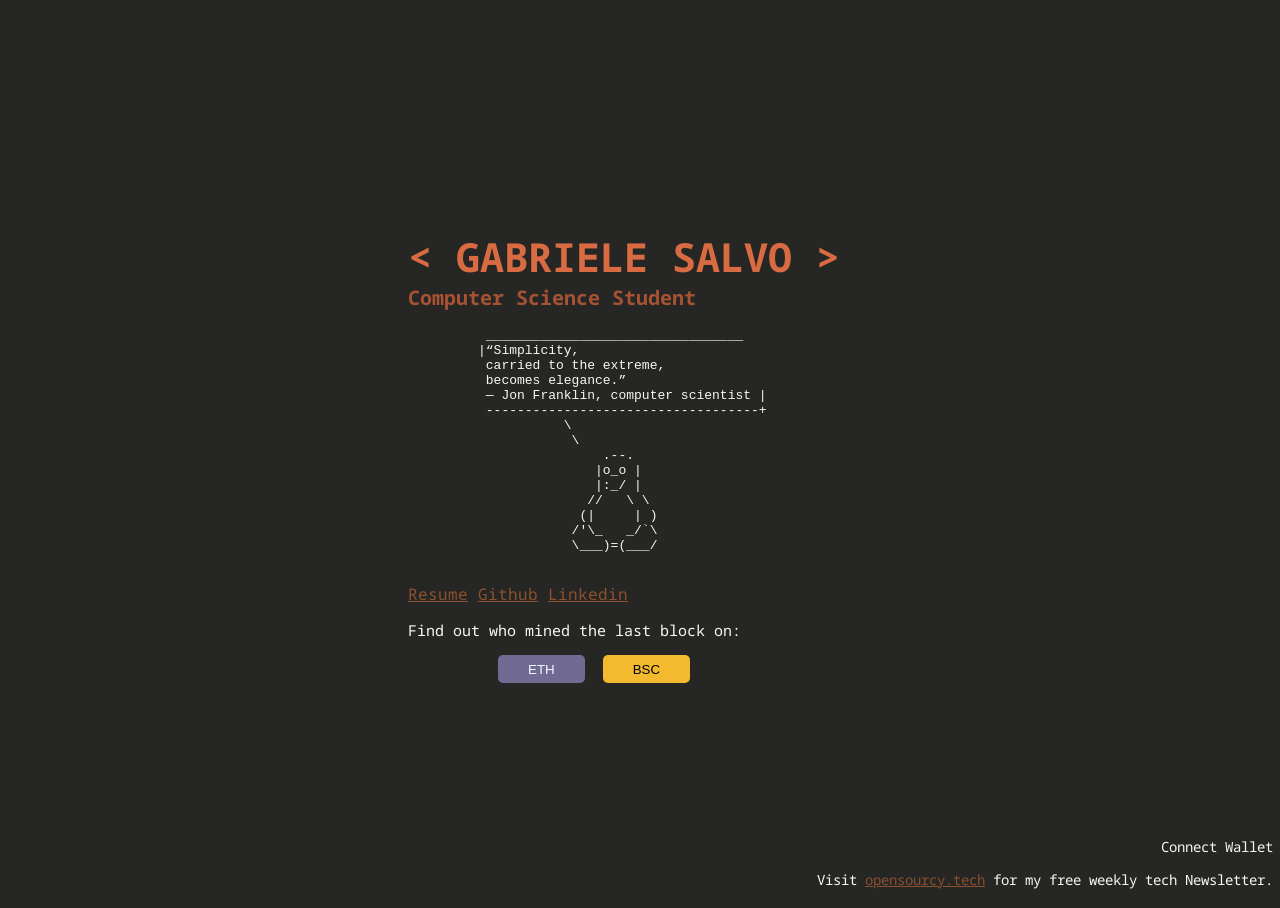
<file: gabsalvo.github.io/index.html>
<!DOCTYPE html>
<html lang="en">
<head>
    <meta charset="UTF-8">
    <meta http-equiv="X-UA-Compatible" content="IE=edge">
    <meta name="viewport" content="width=device-width, initial-scale=1.0">
    <title>Gabriele Salvo Portfolio</title>
    <link rel="stylesheet" href="css/style.css">
    <link rel="icon" href="images/favicon.svg" />
</head>
<body>
 <div class="container">  

<!--Title & SubTitle-->
<div class="logoContainer">
<h1> &lt; GABRIELE SALVO &gt;</h1>
<h2>Computer Science Student</h2>
    <pre class="logo">
 _________________________________
|“Simplicity,                      
 carried to the extreme, 
 becomes elegance.”
 — Jon Franklin, computer scientist |  
 -----------------------------------+
           \
            \
                .--.
               |o_o |
               |:_/ |
              //   \ \
             (|     | )
            /'\_   _/`\
            \___)=(___/
    
        </pre>
    </div>
<!--Resume,Github, Twitter-->
<div class="socials">
<a href="#" target="_blank">Resume</a>
<a href="https://github.com/gabsalvo" target="_blank">Github</a>
<a href="https://www.linkedin.com/in/gabriele-salvo/" target="_blank">Linkedin</a>
<a class="open" href="https://opensourcy.tech" target="_blank">opensourcy.tech</a>
</div>
<!--LatestBlock & Miner App-->
<p class="find">Find out who mined the last block on:</p>
<div class="actionz">
<button class="actionETH">ETH</button>
<button class="actionBSC">BSC</button>
</div>
<!--Print Result of App above-->
<div class="results">
 <pre id="resultETH"></pre>
 <pre id="resultBSC"></pre>
 </div>
</div>
<!--Footer-->
<footer>
      <p class ="metamask" style="font-size: 14px;">Connect Wallet</p>
      <p style="font-size: 14px;">Visit <a href="https://opensourcy.tech" target="_blank">opensourcy.tech</a> for my free weekly tech Newsletter.</p>
</footer>
<!--Importing Ethers.js-->
     <script
      src="https://cdn.ethers.io/lib/ethers-5.2.umd.min.js"
      type="application/javascript"
    ></script>
<!--Importing Scripts-->
<script src="js/MetaMask&App.js"></script>
</body>
</html>
</file>
<file: gabsalvo.github.io/css/style.css>
@import url('https://fonts.googleapis.com/css2?family=Noto+Sans+Mono&display=swap');
:root {
    --background: #262624;
    --color-p: #F2BDBD;
    --color-h: #D96B43;
    --color-fav: #A65233;
    --color-other: #8C512E;
    --color-bsc-bg: #f3ba2f;
    --color-eth-bg: #716b94;
    --orchid: #F92672;
    --br-blue: #66D9EF;
    --henn1nk: #A6E22E;
    --spice: #FD971F;
    --classColour: #FFE792;
    --parColour: #F8F8F2;
}
/*Body and Containers*/
body,html {
    font-family: 'Noto Sans Mono', monospace;
    background-color: var(--background);
    position: relative;
    width: 100%;
    height:100%;
    overflow: hidden;
}

.container {
  display: flex;
  flex-direction: column;
  justify-content: center;
  width: 100%;
  height: 100%;
  max-width: 480px;
  margin: 0 auto;
  padding-left:15px;
  padding-right:15px;
}

/*Text*/
h1 {
    color: var(--color-h);
    margin-bottom: 0px;
    font-size:40px;
    
}
h2 {
    color: var(--color-fav);
    margin-top: 0px;
    font-size: 20px;
}
p {
    color: var(--parColour);
}
a {
    color: var(--color-other);
}
/*Logo*/
.logo {
    color: var(--parColour);
    width: 45%;
    margin-left: 70px;
    margin-bottom: 0px;

}

/*Find*/
.find {
    font-size: 15px;
}
.open{
    display: none;
}
/*Actionz*/
.results {
    display: flex;
    justify-content: center;
    color: var(--parColour);
}
#resultBSC {
    width: 100%;
}
#resultETH {
    width: 100%;
}
/*Buttons*/
button {
    border: none;
}
.actionz {
    margin-left : 90px;
}
.actionBSC {
  background-color: var(--color-bsc-bg);
  display:inline-block;
  padding:0.5em 30px;
  margin:0 0.3em 0.3em ;
  border-radius:5px;
  box-sizing: border-box;
  text-decoration:none;
  font-weight:400;
  text-align:center;
  transition: all 0.2s;
}
.actionETH {
 background-color: var(--color-eth-bg);
 color: aliceblue;
 display:inline-block;
 padding:0.5em 30px;
 margin:0 0.3em 0.3em 0;
 border-radius:5px;
 box-sizing: border-box;
 text-decoration:none;
 font-weight:400;
 text-align:center;
 transition: all 0.2s;
}
.actionBSC:hover{
    color:#000000;
    background-color:#FFFFFF;
    }
   
 .actionETH:hover{
        color:#000000;
        background-color:#FFFFFF;
        }
.popup {
    display: none;
    background-color: #ffffff;
    width: 420px;
    padding: 30px 40px;
    position: absolute;
    transform: translate(-50%,-50%);
    left: 50%;
    top: 50%;
    border-radius: 8px;
    font-family: "Poppins",sans-serif;
    text-align: center;
}
/*footer*/
footer {
    position: absolute;
    bottom: 0;
    right: 0;
    text-align: center;
    font-size: 1em;
    padding: 5px;
    width:100%
  }
  footer p {
    text-align: right;
    margin-right: 10px;
    
  }
/*Media Queries*/
@media all and (max-width:30em){

    h1 {
        font-size: 28px;
    }
    h2 {
        font-size: 15px;
    }
    .logo {
        margin-left: 30px;
    }
    .find {
        font-size: 12px;
    }
    .socials {
        font-size: 13px;
    }
    .open{
        display: inline;
    }
    .actionz {
        margin-left: 50px;
    }
    .results {
        display: inline;
        color: var(--parColour);
    }
  
      footer {display: none;}
    }
</file>
